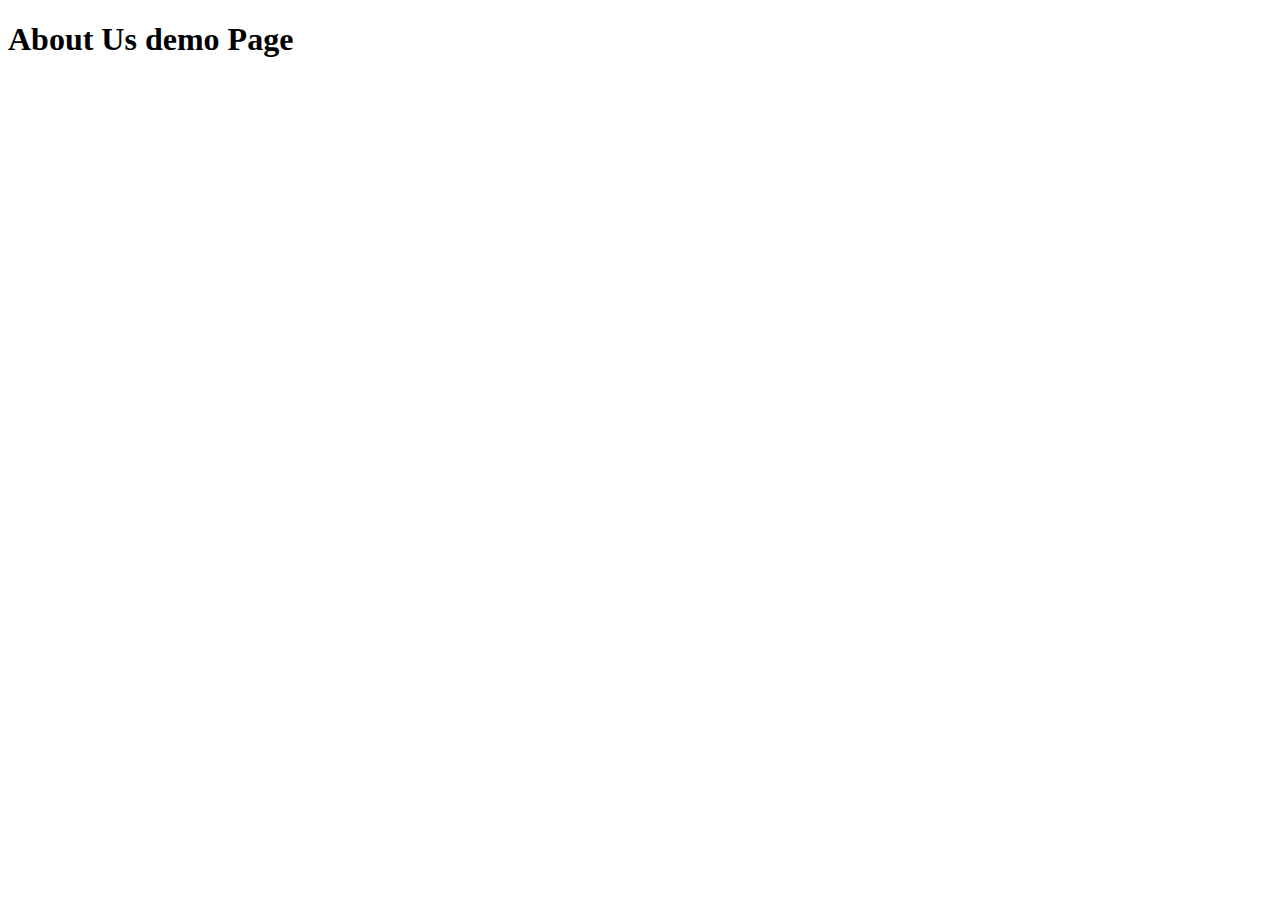
<file: src/main/resources/templates/HTML/AboutUs.html>
<!DOCTYPE html>
<html lang="en" xmlns:th="http://www.thymeleaf.org">
<head>
    <meta charset="UTF-8">
    <link rel="stylesheet" th:href="@{/CSS/navbar.css}" />
    <title>Fotogram - About Us</title>
</head>
<body>

    <!-- Add nav-bar from 'HTML/layout.html' -->
    <nav th:replace="html/layout::fotogram-nav-bar"> </nav>

    <div class="container">
        <h1>About Us demo Page</h1>
    </div>
</body>
</html>
</file>
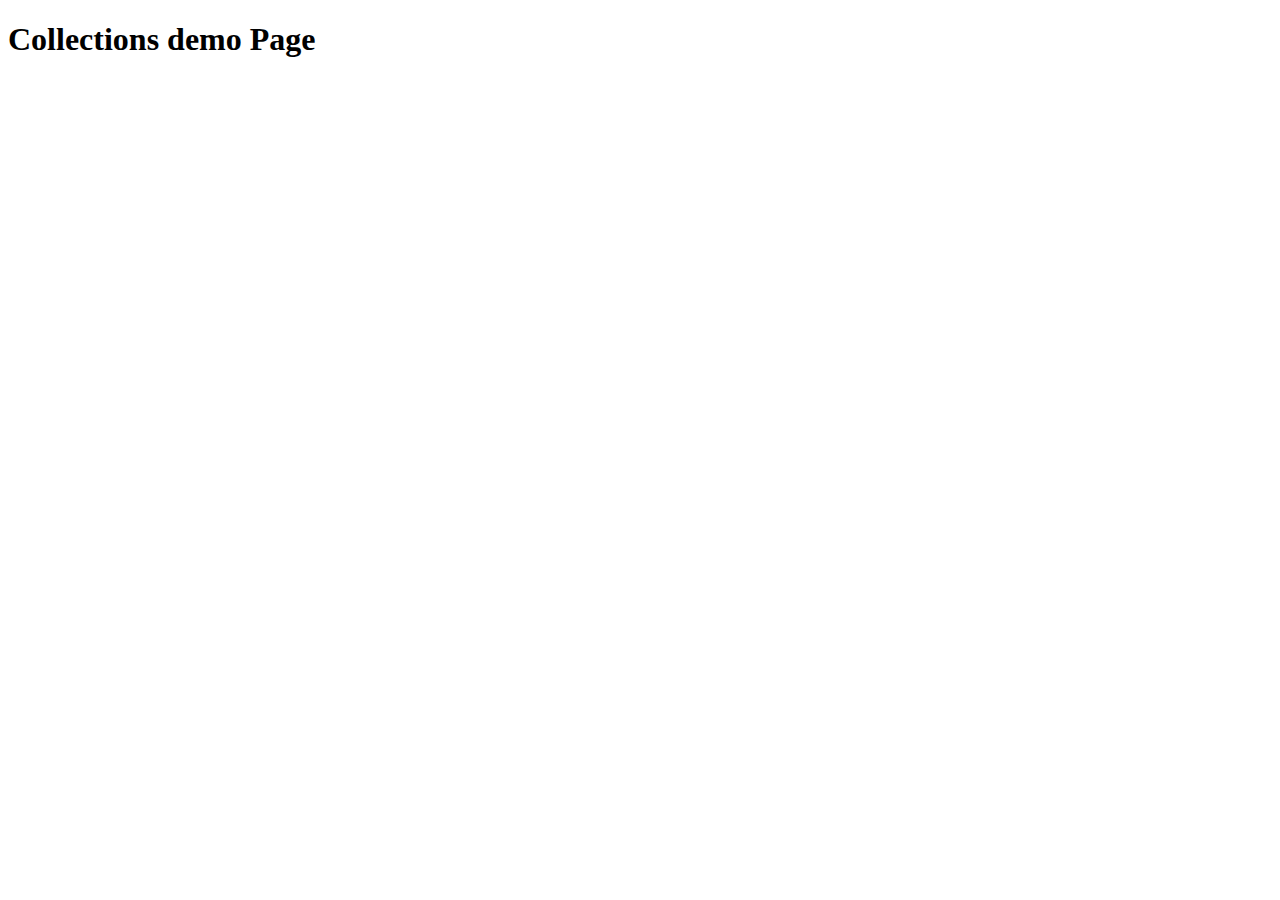
<file: src/main/resources/templates/HTML/Collections.html>
<!DOCTYPE html>
<html lang="en" xmlns:th="http://www.thymeleaf.org">
<head>
    <meta charset="UTF-8">
    <link rel="stylesheet" th:href="@{/CSS/navbar.css}" />
    <title>Fotogram - Collections</title>
</head>
<body>
    <!-- Add nav-bar from 'HTML/layout.html' -->
    <nav th:replace="html/layout::fotogram-nav-bar"> </nav>

    <div class="container">
      <h1>Collections demo Page</h1>
    </div>
</body>
</html>
</file>
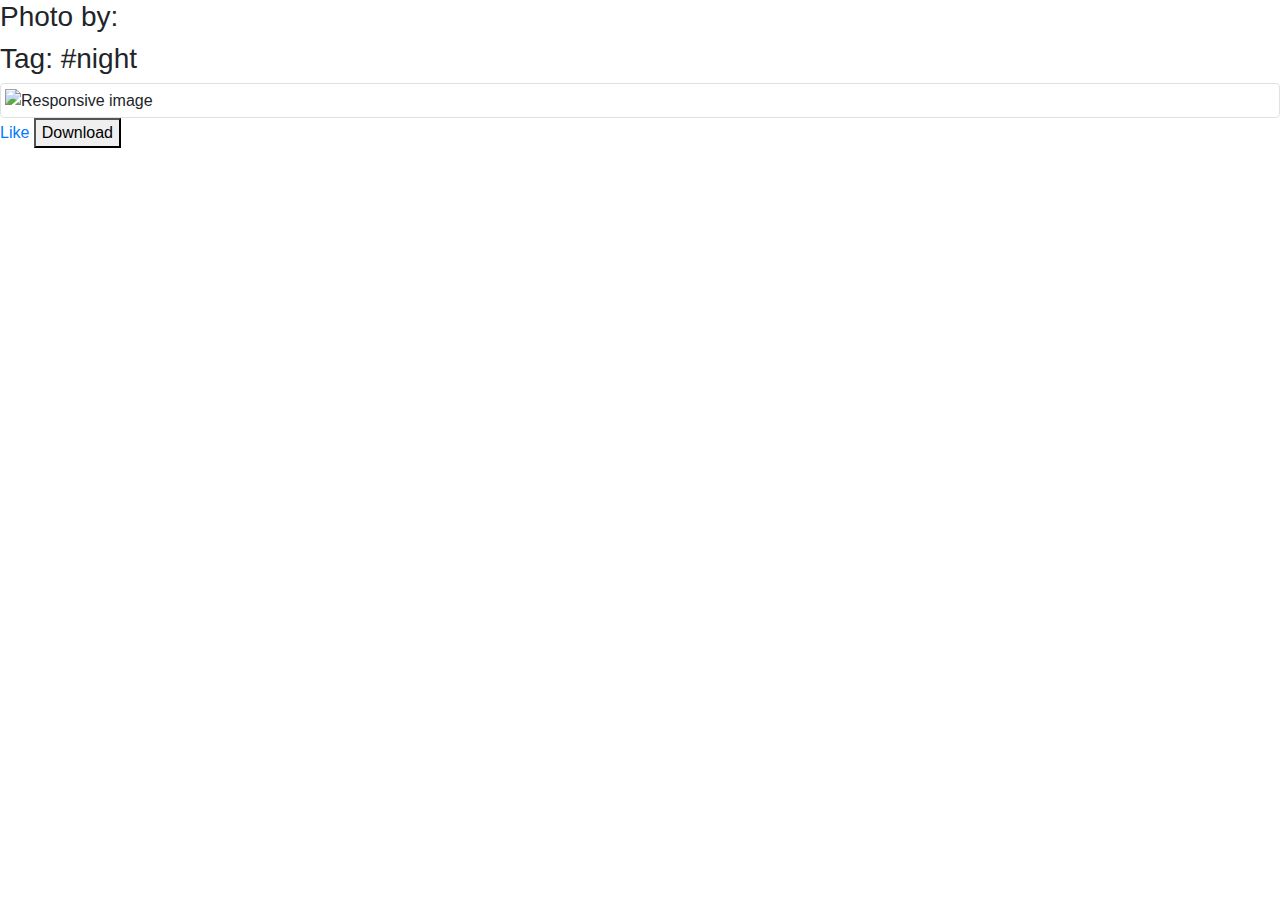
<file: src/main/resources/templates/HTML/Imagetab.html>
<!DOCTYPE html>
<html lang="en" xmlns:th="http://www.thymeleaf.org">
<head>
    <meta charset="UTF-8">
    <meta http-equiv="X-UA-Compatible" content="IE=edge">
    <meta name="viewport" content="width=device-width, initial-scale=1.0">
    <link rel="stylesheet" href="https://maxcdn.bootstrapcdn.com/bootstrap/4.5.2/css/bootstrap.min.css">
    <link rel="preconnect" href="https://fonts.gstatic.com">
    <link href="https://fonts.googleapis.com/css2?family=Amatic+SC&family=Special+Elite&family=Patrick+Hand&display=swap" rel="stylesheet">
    <link rel="stylesheet" th:href="@{/CSS/navbar.css}" />
    <link rel="stylesheet" th:href="@{/CSS/imagetab_style.css}" />
    <!--    <link rel="stylesheet" href="../CSS/navbar.css">-->
<!--    <link rel="stylesheet" href="../CSS/imagetab_style.css">-->

    <title> Photographics - Image </title>
</head>
<body>

    <!-- Add nav-bar from 'HTML/layout.html' -->
    <nav th:replace="html/layout::fotogram-nav-bar"></nav>
    <main>
        <div class="image-info">
            <h3 id="credit"> Photo by: </h3>
            <h3 id="tag"> Tag: #night </h3>
        </div>
        <div class="img-thumbnail" th:object="${specificPost}">
            <img class="img-fluid" alt="Responsive image" th:src="${specificPost.urlFull}">
        </div>
            <a class="heart-icon"> Like </a>
            <button type="button" class="button">
                <span class="button-text">Download</span>
                <div class="dropdown-menu">
                    <a class="dropdown-item" th:href="@{#}"> Original </a>
                    <a class="dropdown-item" th:href="@{#}"> Small </a>
                    <a class="dropdown-item" th:href="@{#}"> Medium </a>
                    <a class="dropdown-item" th:href="@{#}"> Large </a>
                </div>
            </button>
    </main>

    <!-- jQuery library -->
    <script src="https://ajax.googleapis.com/ajax/libs/jquery/3.5.1/jquery.min.js"></script>
    <!-- Popper JS -->
    <script src="https://cdnjs.cloudflare.com/ajax/libs/popper.js/1.16.0/umd/popper.min.js"></script>
    <!-- Latest compiled JavaScript -->
    <script src="https://maxcdn.bootstrapcdn.com/bootstrap/4.5.2/js/bootstrap.min.js"></script>
    <script type="text/javascript" th:src="@{JS/homepage_script.js}"></script>
    <script type="text/javascript" th:src="@{JS/imagetab_js.js}"></script>
</body>
</html>
</file>
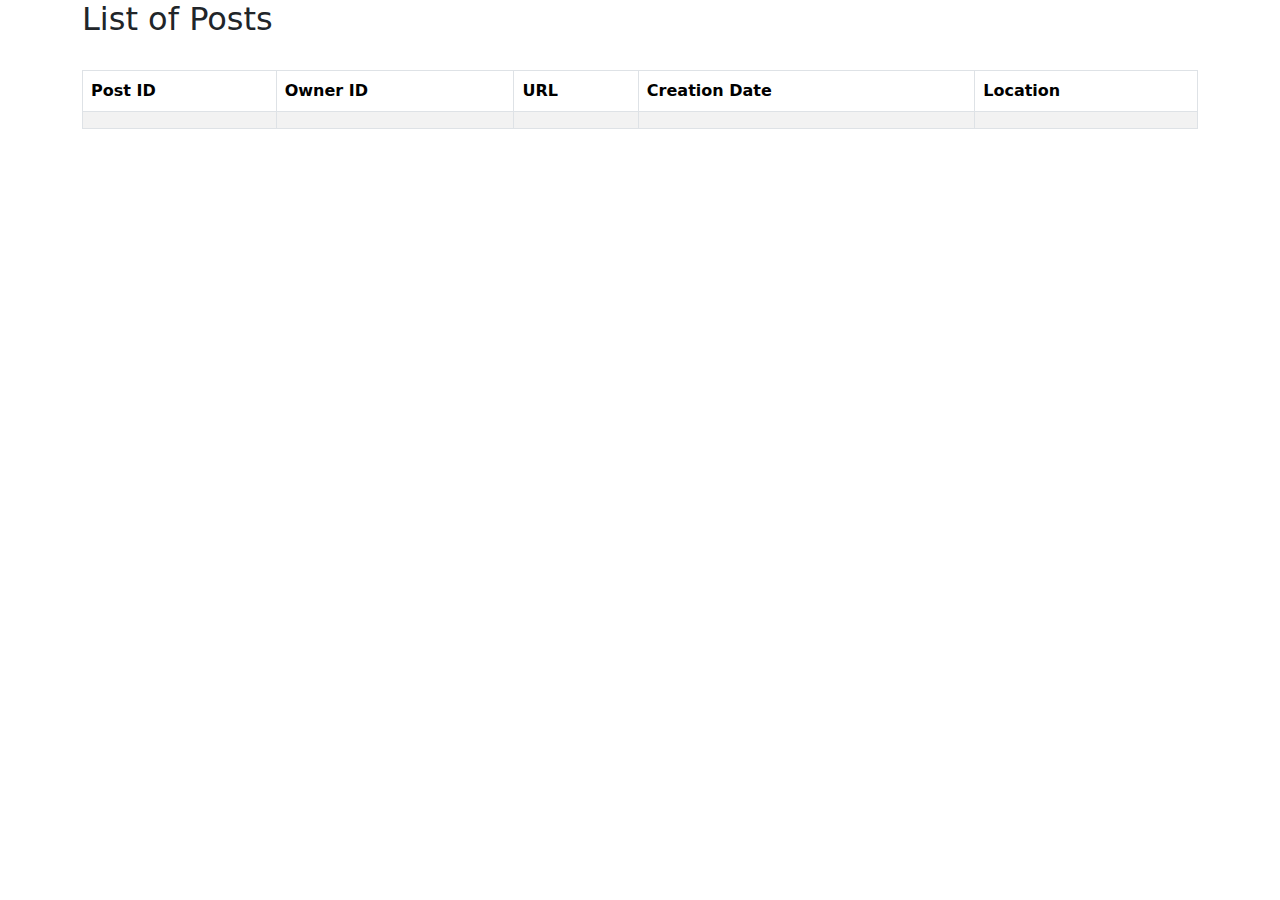
<file: src/main/resources/templates/HTML/list-of-posts.html>
<!DOCTYPE html>
<html lang="en" xmlns:th="http://www.thymeleaf.org">
<head>
  <meta charset="UTF-8">
  <link rel="stylesheet" href="https://cdn.jsdelivr.net/npm/bootstrap@5.0.1/dist/css/bootstrap.min.css">
  <title>Posts</title>
</head>
<body>
<div class="container">
  <h2>List of Posts</h2> <br>
  <table class="table table-bordered table-striped">
    <thead class="thead table-bordered">
    <tr>
      <th>Post ID</th>
      <th>Owner ID</th>
      <th>URL</th>
      <th>Creation Date</th>
      <th>Location</th>
    </tr>
    </thead>

    <tbody>
    <!--/*@thymesVar id="listOfPosts" type=""*/-->
    <tr th:each="post : ${listOfPosts}">
      <td th:text="${post.getPostId()}"></td>
      <td th:text="${post.getPostedUser().getUserId()}"></td>
      <td th:text="${post.photoUrl}"></td>
      <td th:text="${post.createdDate}"></td>
      <td th:text="${post.photoLocation}"></td>
    </tr>
    </tbody>
  </table>
</div>
</body>
</html>
</file>
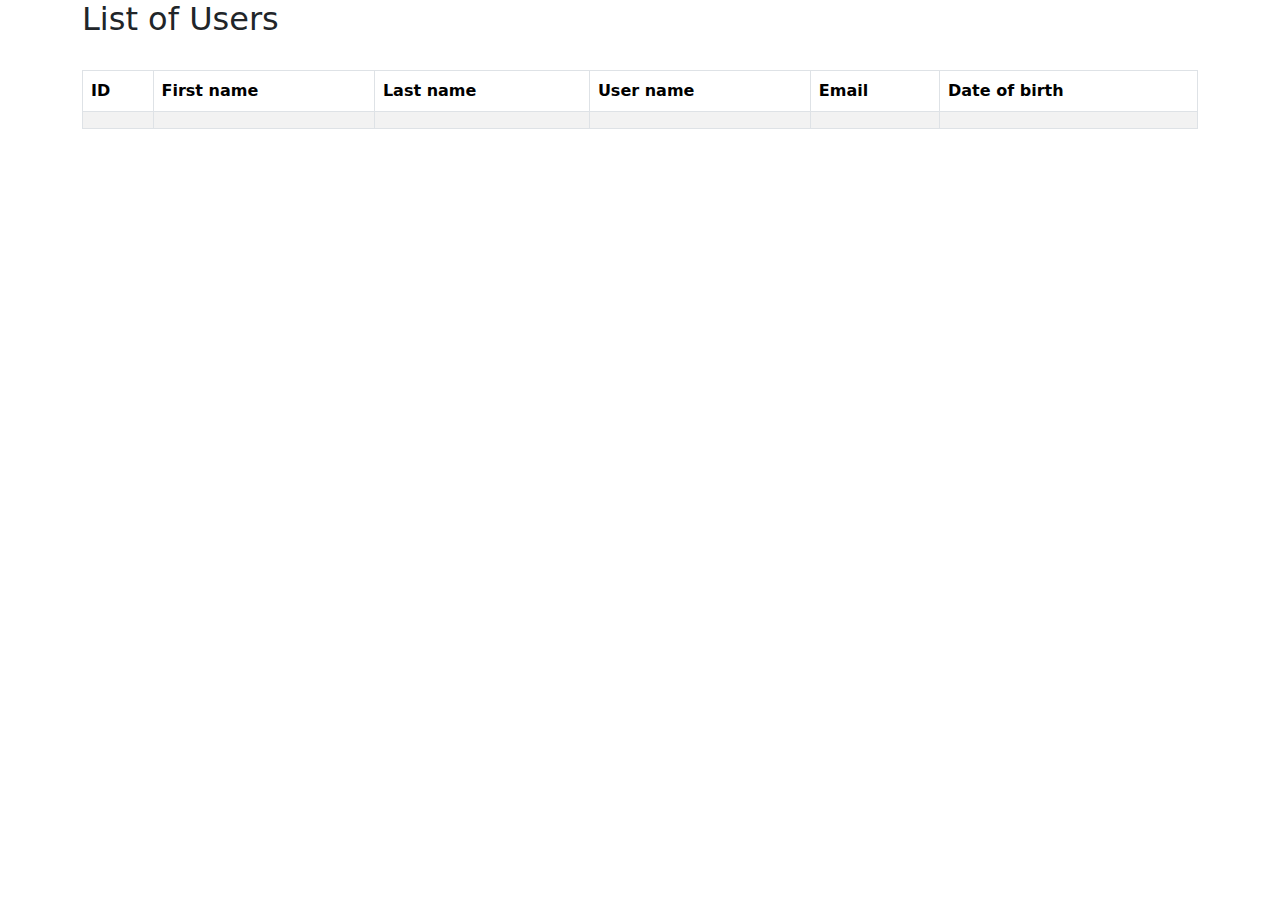
<file: src/main/resources/templates/HTML/list-of-users.html>
<!DOCTYPE html>
<html lang="en" xmlns:th="http://www.thymeleaf.org">
<head>
    <meta charset="UTF-8">
    <link rel="stylesheet" href="https://cdn.jsdelivr.net/npm/bootstrap@5.0.1/dist/css/bootstrap.min.css">
    <title>Users</title>
</head>
<body>
    <div class="container">
        <h2>List of Users</h2> <br>
        <table class="table table-bordered table-striped">
            <thead class="thead table-bordered">
                <tr>
                    <th>ID</th>
                    <th>First name</th>
                    <th>Last name</th>
                    <th>User name</th>
                    <th>Email</th>
                    <th>Date of birth</th>
                </tr>
            </thead>

            <tbody>
                <!--/*@thymesVar id="listOfUsers" type=""*/-->
                <tr th:each="user : ${listOfUsers}">
                    <td th:text="${user.userId}"></td>
                    <td th:text="${user.firstName}"></td>
                    <td th:text="${user.lastName}"></td>
                    <td th:text="${user.userName}"></td>
                    <td th:text="${user.email}"></td>
                    <td th:text="${user.dob}"></td>
                </tr>
            </tbody>
        </table>
    </div>
</body>
</html>
</file>
